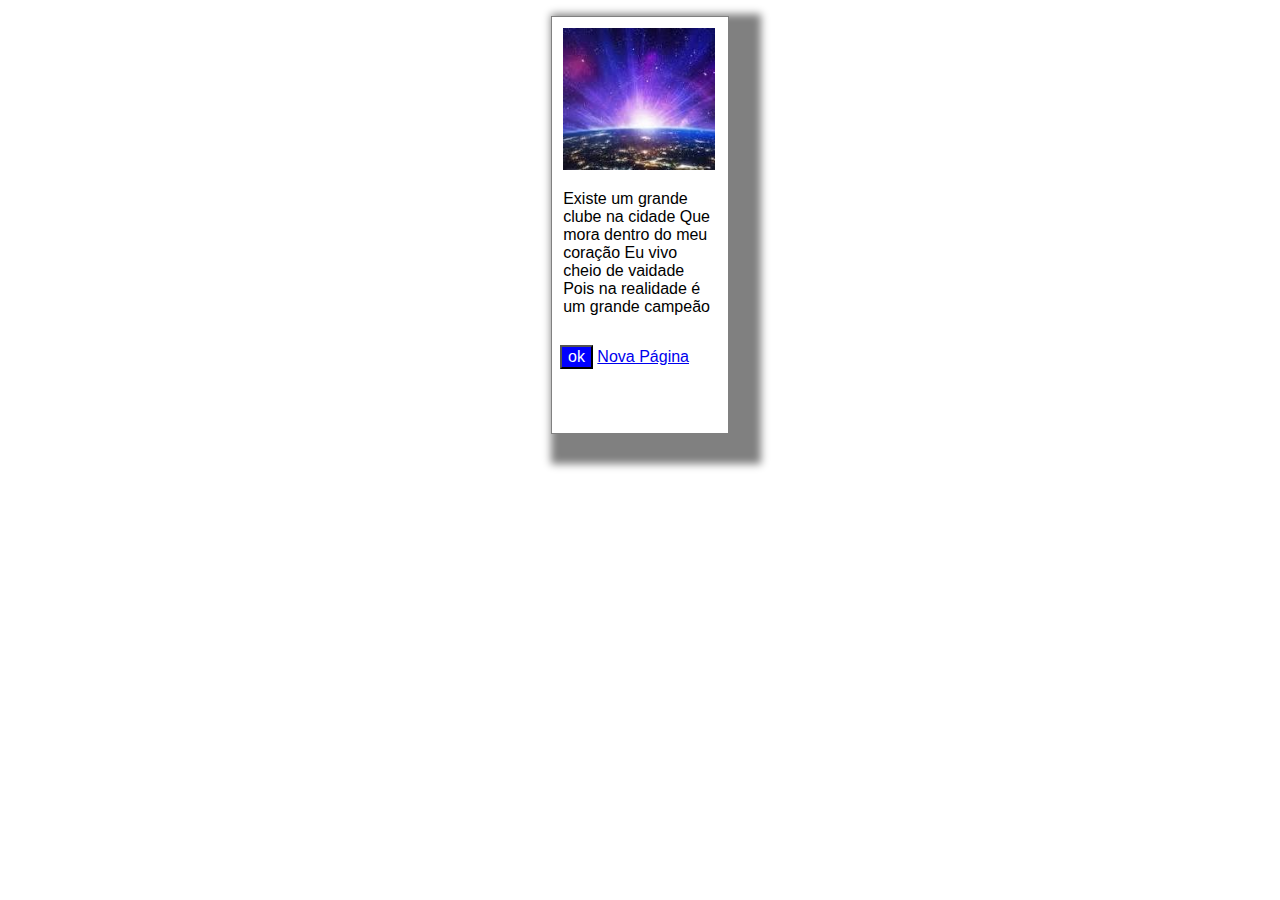
<file: index.html>
<!DOCTYPE html>
<html>
    <head>
       <title> exemplos da oficina de programação</title>
       <link rel="stylesheet" href="estilo.css">
       <script src="funcionalidade.js"></script>
    </head>
    <body>
        <div> 
            <img src="image copy.png" alt="nascer do sol">
            <p>
                Existe um grande clube na cidade
                Que mora dentro do meu coração
                Eu vivo cheio de vaidade
                Pois na realidade é um grande campeão
                
            </p>
            <button onclick="navegar()">ok</button>
            <a href="page.html" alt= "nova pagina" tltle="esta é a nova página">Nova Página</a>
        </div>
    </body>
</html>
</file>
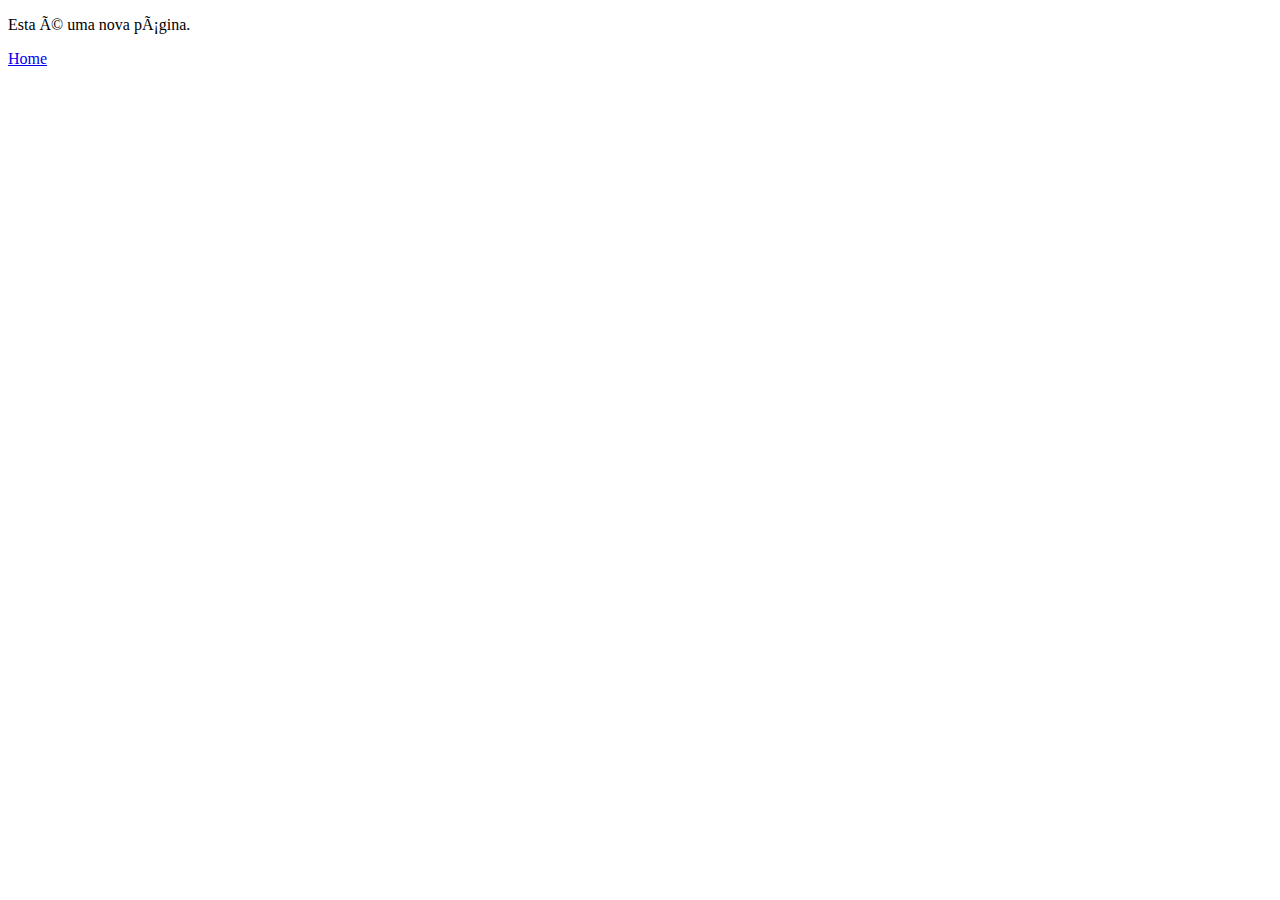
<file: page.html>
<!DOCTYPE html>
<html>
<head>
     <title>Nova Página</title>
     <meta charset="iso-8859-1">
</head>
<body>
    <p>
        Esta é uma nova página.
    </p>
        <a href="index.html" tltle="Home Page">Home</a>
</body>



</html>
</file>
<file: estilo.css>
*{
  font-size: 16px;
  font-family: 'Segoe UI', Tahoma, Geneva, Verdana, sans-serif;
}
div{
    border: 1px gray solid;
    width: 10rem;
    height: 25rem;
    margin: 1rem auto;
    padding: 0.5rem;
    box-shadow: 1rem 0.9rem 0.5rem 1rem gray;
}
img{
    width: 9.5rem;
    margin: 0.2rem;
}
p {
   width:9.5rem;
   height:9.5rem;
   margin:0.8rem 0.2rem 0.2rem 0.2rem;
}
button{
    background-color: blue;
    color:white;
    border: 4rem 4rem 4rem 4rem black;

}
</file>
